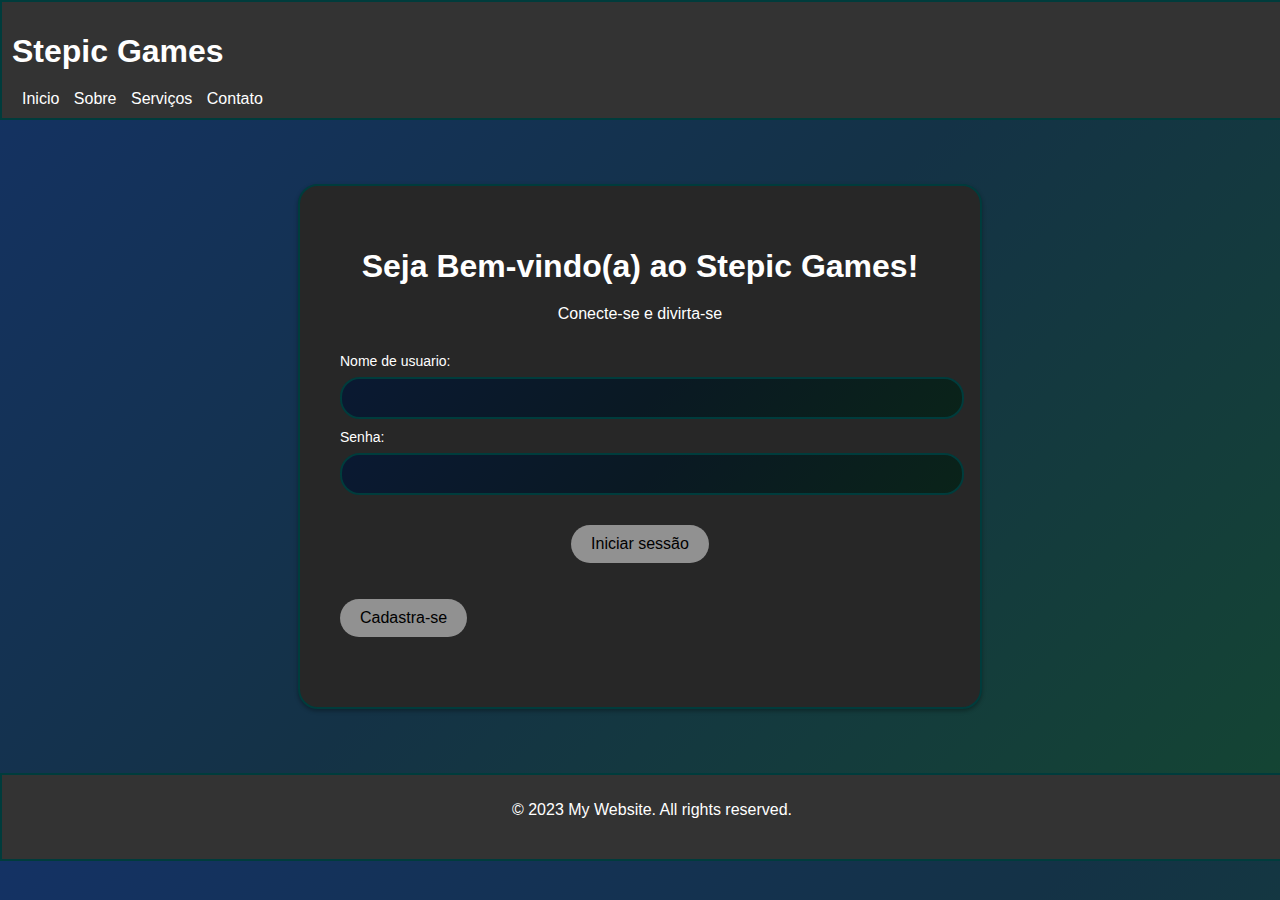
<file: index.html>
<!DOCTYPE html>
<html>

     <head>
        <link href="style.css" rel="stylesheet">
        <meta charset="UTF-8"/>
        <title>Stepic Games login</title>
     </head>

    <body class="som">

        <nav>
            <ul>
              <li><h1>Stepic Games</h1></li>
              <li><a href="/Trabalho/steapic/index.html">Inicio</a></li>
              <li><a href="#">Sobre</a></li>
              <li><a href="#">Serviços</a></li>
              <li><a href="#">Contato</a></li>
            </ul>
       </nav>

        <div class="container">
             <h1>Seja Bem-vindo(a) ao Stepic Games!</h1>
             <p>Conecte-se e divirta-se</p>
        <form>
        
        <div class="form-group">
            <label for="name">Nome de usuario:</label>
            <input type="name">
        </div>

        <div class="form-group">
            <label for="password">Senha:</label>
            <input type="password">
        </div>

        <div class="Roblox">
            <a href="/Trabalho/steapic/index.html" class="button">Iniciar sessão</a>
        </div>

        <div>
          <p> <a href="/Trabalho/cadastrar-se.html" class="button">Cadastra-se</a></p>
        </div>

      </form>
     </div>

     <footer>
        <p>&copy; 2023 My Website. All rights reserved.</p>
     </footer>

    </body>

</html>
</file>
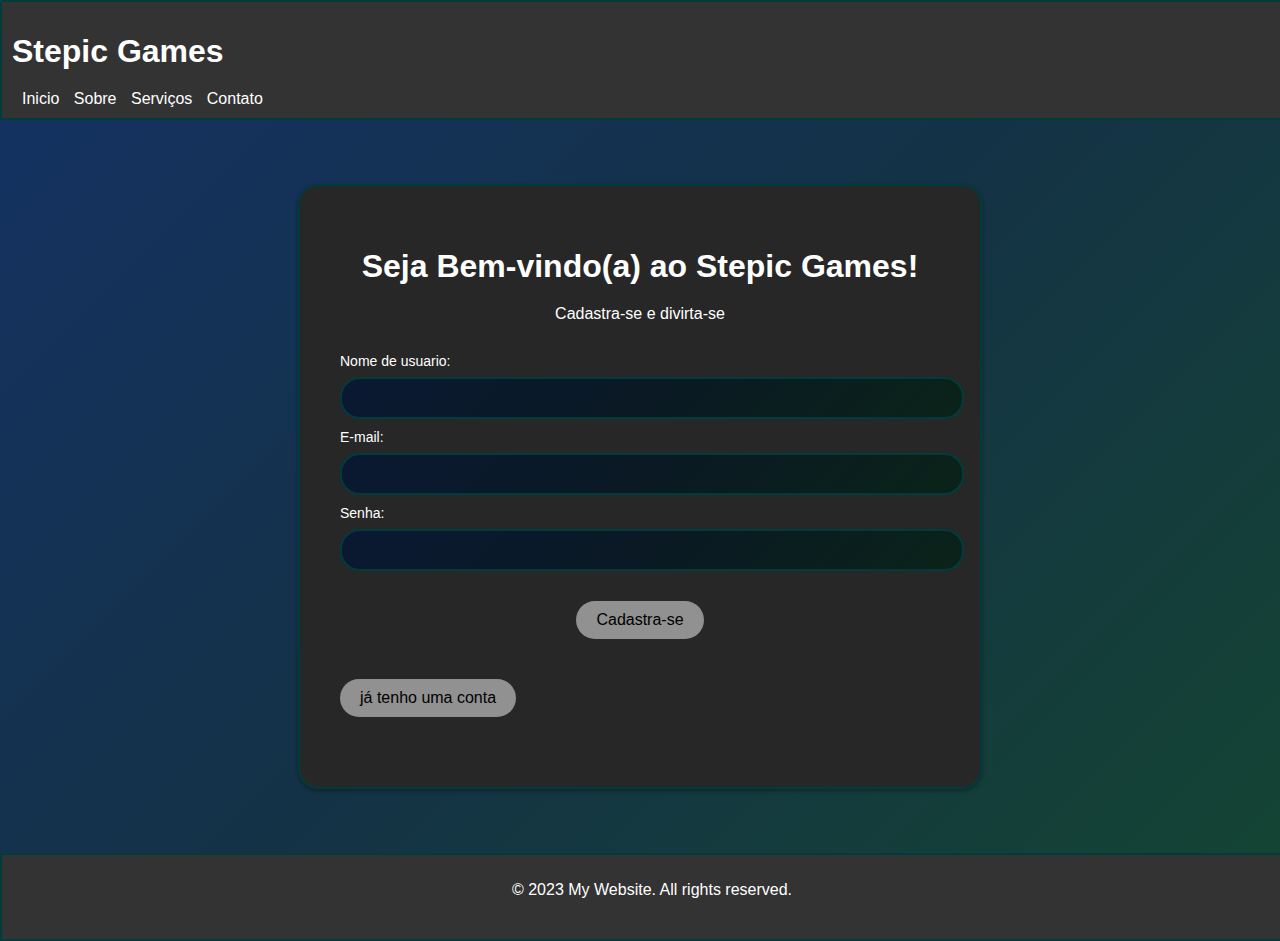
<file: cadastrar-se.html>
<!DOCTYPE html>
<html>

     <head>
        <link href="style.css" rel="stylesheet">
        <meta charset="UTF-8"/>
        <title>Stepic Games login</title>
     </head>

    <body class="som">

        <nav>
            <ul>
              <li><h1>Stepic Games</h1></li>
              <li><a href="/Trabalho/steapic/index.html">Inicio</a></li>
              <li><a href="#">Sobre</a></li>
              <li><a href="#">Serviços</a></li>
              <li><a href="#">Contato</a></li>
            </ul>
       </nav>

        <div class="container">
             <h1>Seja Bem-vindo(a) ao Stepic Games!</h1>
             <p>Cadastra-se e divirta-se</p>
        <form>
        
        <div class="form-group">
            <label for="name">Nome de usuario:</label>
            <input type="name">
        </div>

        <div class="form-group">
            <label for="email">E-mail:</label>
            <input type="email" >
        </div>

        <div class="form-group">
            <label for="password">Senha:</label>
            <input type="password">
        </div>

        <div class="Roblox">
            <a href="/Trabalho/steapic/index.html" class="button">Cadastra-se</a>
        </div>

        <div>
          <p class="link"> <a href="/Trabalho/index.html" class="button">já tenho uma conta</a></p>
        </div>

      </form>
     </div>

     <footer>
        <p>&copy; 2023 My Website. All rights reserved.</p>
     </footer>

    </body>

</html>
</file>
<file: style.css>
body{
  background-image: linear-gradient( 135deg,rgb(20,50,100), rgb(20, 50, 70), rgb(20, 70, 50));
    font-family: arial, sans-serif;
  margin: 0;
  padding: 0%;
  overflow-x:hidden;
}

.container {
    max-width: 600px;
    margin: 5% auto;
    padding: 40px;
    text-align: center;
    background-color: #272727;
    border-radius: 20px;
    border: 2px solid rgb(00, 60, 60);
    box-shadow: 0 2px 4px rgba(0, 0, 0, 0.333);
}

h1{
    font-size: 32px;
    color: #ffffff;
    margin-bottom: 20px;
}

p{
    font-size: 16px;
    color: #ffffff;
    margin-bottom: 30px;
}

form{
    text-align: left;
}

.form-group{
    margin-bottom: 10px;
}

label{
    display: block;
    font-size: 14px;
    color: #ffffff;
    margin-bottom: 8px;
}

input, textarea{
    width: 100%;
    padding: 10px;
    font-size: 16px;
    color: #ffffff;
    border: 2px solid rgb(00, 60, 60);
    border-radius: 20px;
    background-image: linear-gradient( 135deg,rgb(10,25,50), rgb(10, 25, 35), rgb(10, 35, 25));
}

textarea{
    resize: vertical;
}

.button:hover{
    background-color: #ffffff;
}

.button {
    display: inline-block;
    padding: 10px 20px;
    background-color: #919191;
    color: #000000;
    text-decoration: none;
    border: none;
    border-radius: 20px;
    font-size: 16px;
    transition: background-color 0.3 ease;
    margin-top: 20px;
  }

  .Roblox {
    text-align: center;
  } 
 
  footer {
    border: 2px solid rgb(00, 60, 60);
    background-color: #333;
    color: #fff;
    padding: 10px;
    text-align: center;
    width: 100%;
    margin: 0%;
  }

  nav {
    border: 2px solid rgb(00, 60, 60);
    background-color: #333;
    color: #fff;
    padding: 10px;
    width: 100%;
    margin: 0%;
  }

  nav ul {
    list-style-type: none;
    margin: 0;
    padding: 0;
  }

  nav li {
    display: inline;
    margin-right: 10px;
  }

  nav a {
    color: #fff;
    text-decoration: none;
  }

  .link {
    display: inline-block;
    margin-top: 20px;
    font-size: 16px;
    color: #3b7cb5;
    text-decoration: underline;
  }
</file>
